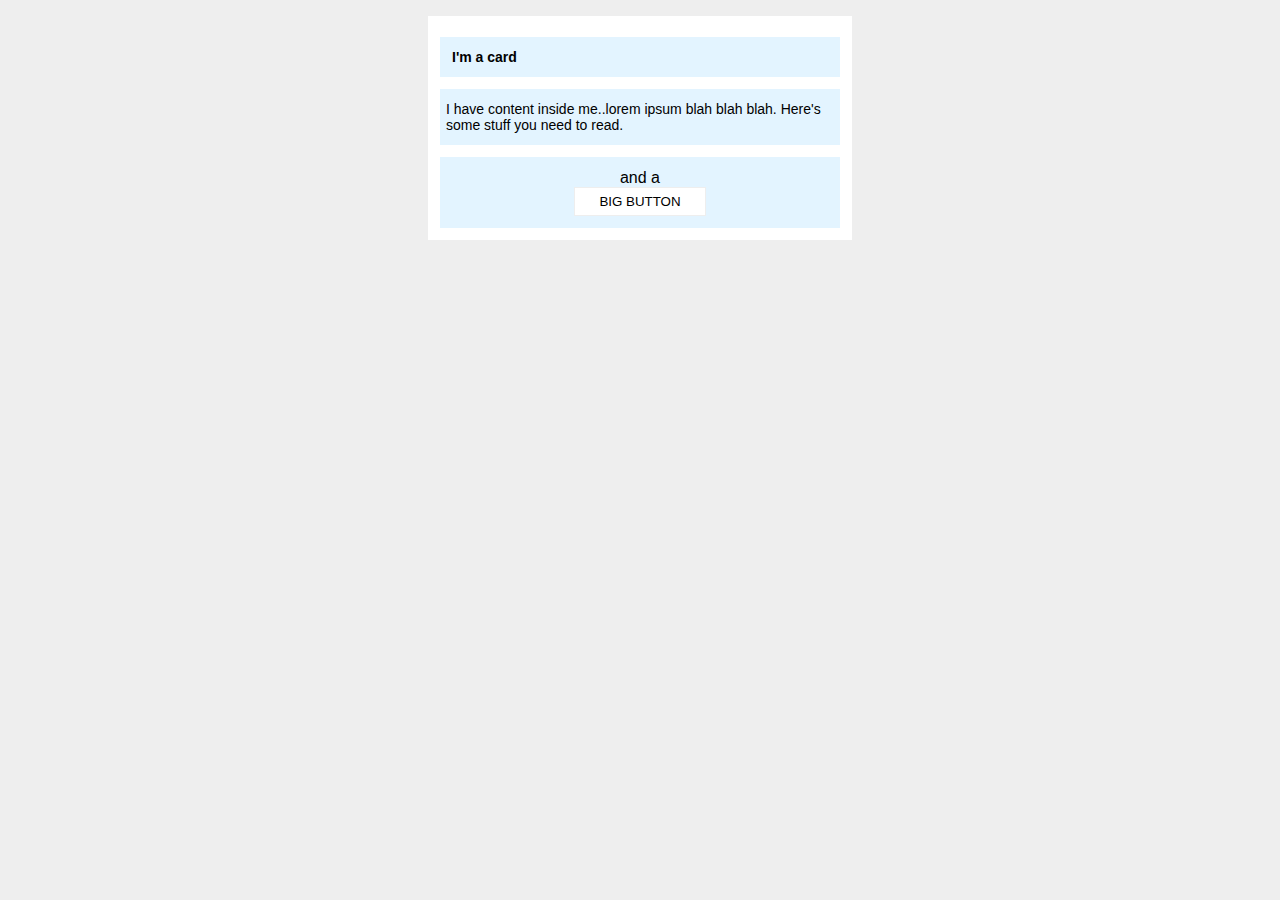
<file: foundations/block-and-inline/02-margin-and-padding-2/index.html>
<!DOCTYPE html>
<html lang="en">
  <head>
    <meta charset="UTF-8" />
    <meta http-equiv="X-UA-Compatible" content="IE=edge" />
    <meta name="viewport" content="width=device-width, initial-scale=1.0" />
    <title>Margin and Padding exercise 2</title>
    <link rel="stylesheet" href="style.css" />
  </head>
  <body>
    <div class="card">
      <h1 class="title">I'm a card</h1>
      <div class="content">
        I have content inside me..lorem ipsum blah blah blah. Here's some stuff
        you need to read.
      </div>
      <div class="button-container">
        <p>and a</p>
        <button>BIG BUTTON</button>
      </div>
    </div>
  </body>
</html>
</file>
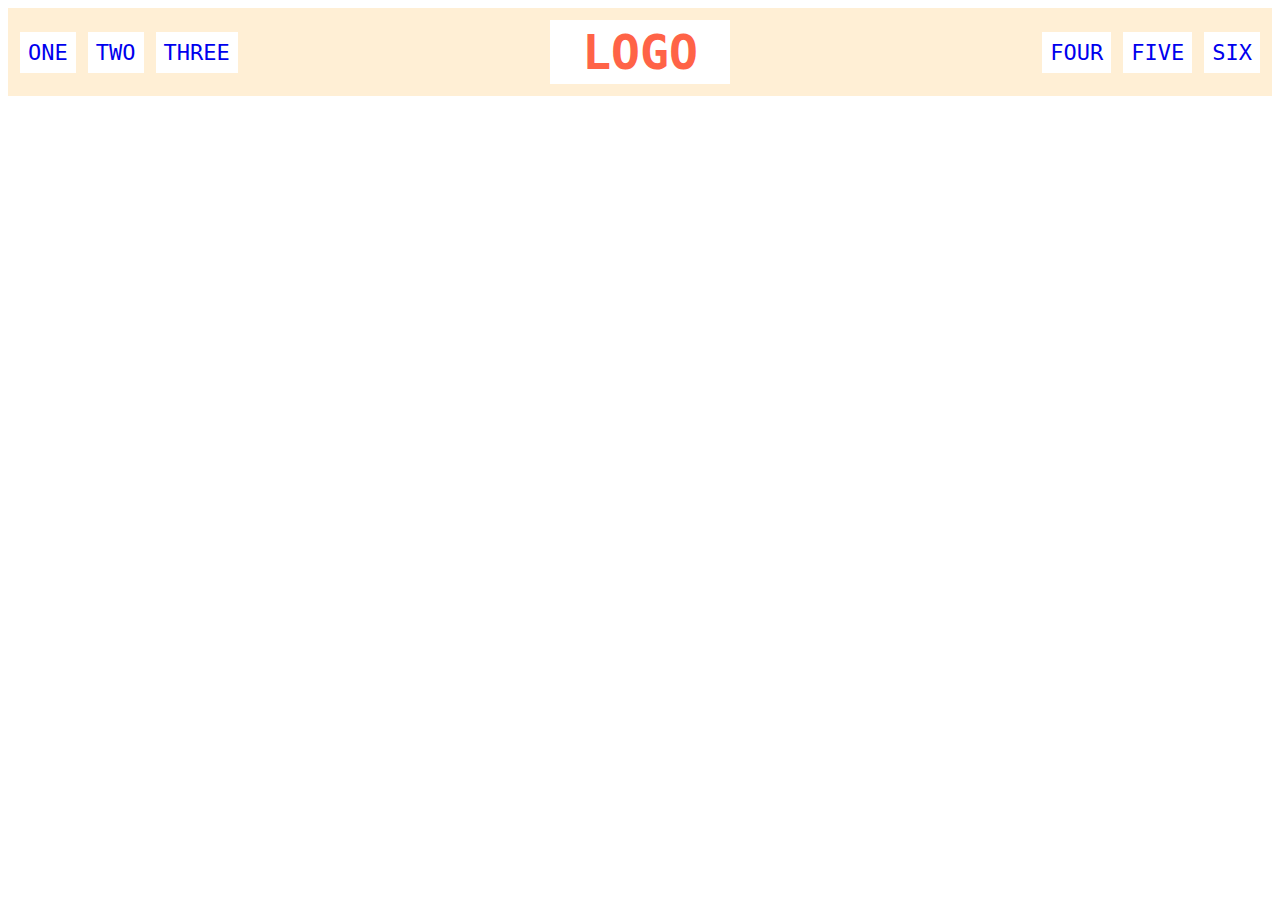
<file: foundations/flex/02-flex-header/index.html>
<!DOCTYPE html>
<html lang="en">
  <head>
    <meta charset="UTF-8" />
    <meta http-equiv="X-UA-Compatible" content="IE=edge" />
    <meta name="viewport" content="width=device-width, initial-scale=1.0" />
    <title>Flex Header</title>
    <link rel="stylesheet" href="style.css" />
  </head>
  <body>
    <div class="header">
      <div class="left-links">
        <ul>
          <li><a href="#">ONE</a></li>
          <li><a href="#">TWO</a></li>
          <li><a href="#">THREE</a></li>
        </ul>
      </div>
      <div class="logo">LOGO</div>
      <div class="right-links">
        <ul>
          <li><a href="#">FOUR</a></li>
          <li><a href="#">FIVE</a></li>
          <li><a href="#">SIX</a></li>
        </ul>
      </div>
    </div>
  </body>
</html>
</file>
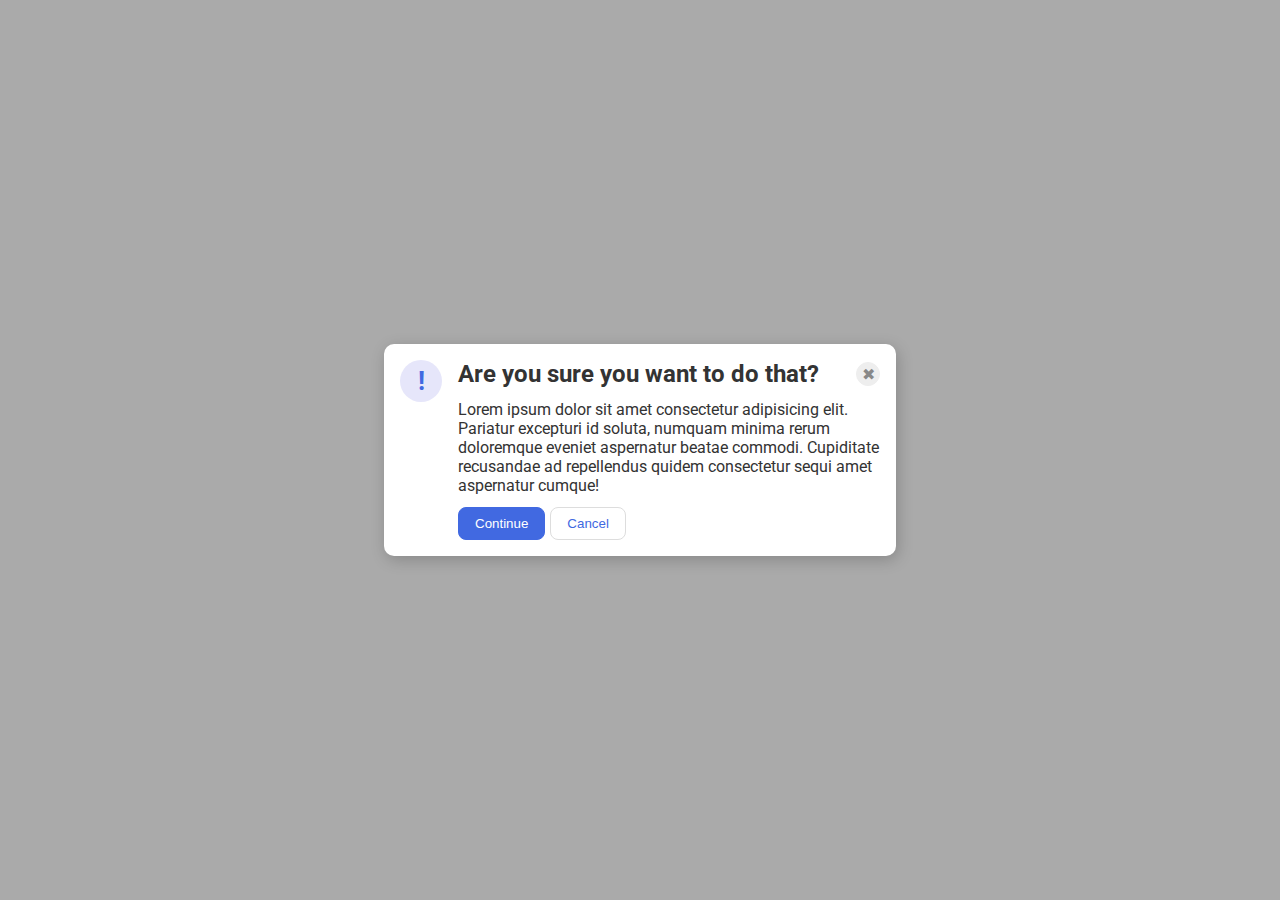
<file: foundations/flex/05-flex-modal/index.html>
<!DOCTYPE html>
<html lang="en">
  <head>
    <meta charset="UTF-8" />
    <meta http-equiv="X-UA-Compatible" content="IE=edge" />
    <meta name="viewport" content="width=device-width, initial-scale=1.0" />
    <link rel="stylesheet" href="style.css" />
    <title>Modal</title>
  </head>
  <body>
    <div class="modal">
      <div class="icon">!</div>
      <div class="right-container">
        <div class="header-container">
          <div class="header">Are you sure you want to do that?</div>
          <button class="close-button">✖</button>
        </div>
        <div class="text">
          Lorem ipsum dolor sit amet consectetur adipisicing elit. Pariatur
          excepturi id soluta, numquam minima rerum doloremque eveniet
          aspernatur beatae commodi. Cupiditate recusandae ad repellendus quidem
          consectetur sequi amet aspernatur cumque!
        </div>
        <div class="btn-container">
          <button class="continue">Continue</button>
          <button class="cancel">Cancel</button>
        </div>
      </div>
    </div>
  </body>
</html>
</file>
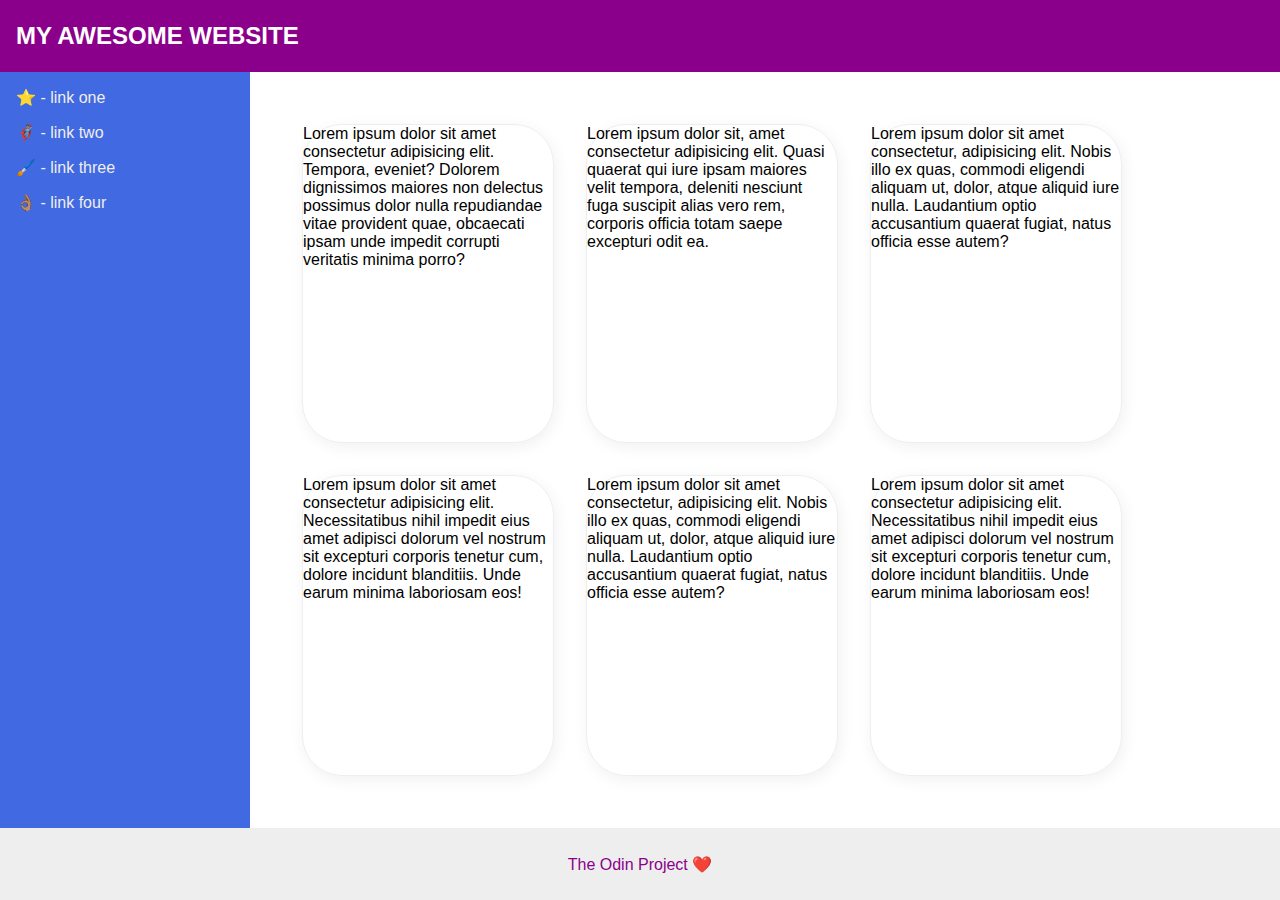
<file: foundations/flex/07-flex-layout-2/index.html>
<!DOCTYPE html>
<html lang="en">
  <head>
    <meta charset="UTF-8" />
    <meta http-equiv="X-UA-Compatible" content="IE=edge" />
    <meta name="viewport" content="width=device-width, initial-scale=1.0" />
    <title>The Holy Grail</title>
    <link rel="stylesheet" href="style.css" />
  </head>
  <body>
    <div class="header">MY AWESOME WEBSITE</div>

    <div class="container">
      <div class="sidebar">
        <ul>
          <li><a href="#">⭐ - link one</a></li>
          <li><a href="#">🦸🏽‍♂️ - link two</a></li>
          <li><a href="#">🖌️ - link three</a></li>
          <li><a href="#">👌🏽 - link four</a></li>
        </ul>
      </div>

      <div class="card-container">
        <div class="card">
          Lorem ipsum dolor sit amet consectetur adipisicing elit. Tempora,
          eveniet? Dolorem dignissimos maiores non delectus possimus dolor nulla
          repudiandae vitae provident quae, obcaecati ipsam unde impedit
          corrupti veritatis minima porro?
        </div>
        <div class="card">
          Lorem ipsum dolor sit, amet consectetur adipisicing elit. Quasi
          quaerat qui iure ipsam maiores velit tempora, deleniti nesciunt fuga
          suscipit alias vero rem, corporis officia totam saepe excepturi odit
          ea.
        </div>
        <div class="card">
          Lorem ipsum dolor sit amet consectetur, adipisicing elit. Nobis illo
          ex quas, commodi eligendi aliquam ut, dolor, atque aliquid iure nulla.
          Laudantium optio accusantium quaerat fugiat, natus officia esse autem?
        </div>
        <div class="card">
          Lorem ipsum dolor sit amet consectetur adipisicing elit.
          Necessitatibus nihil impedit eius amet adipisci dolorum vel nostrum
          sit excepturi corporis tenetur cum, dolore incidunt blanditiis. Unde
          earum minima laboriosam eos!
        </div>
        <div class="card">
          Lorem ipsum dolor sit amet consectetur, adipisicing elit. Nobis illo
          ex quas, commodi eligendi aliquam ut, dolor, atque aliquid iure nulla.
          Laudantium optio accusantium quaerat fugiat, natus officia esse autem?
        </div>
        <div class="card">
          Lorem ipsum dolor sit amet consectetur adipisicing elit.
          Necessitatibus nihil impedit eius amet adipisci dolorum vel nostrum
          sit excepturi corporis tenetur cum, dolore incidunt blanditiis. Unde
          earum minima laboriosam eos!
        </div>
      </div>
    </div>
    <div class="footer">The Odin Project ❤️</div>
  </body>
</html>
</file>
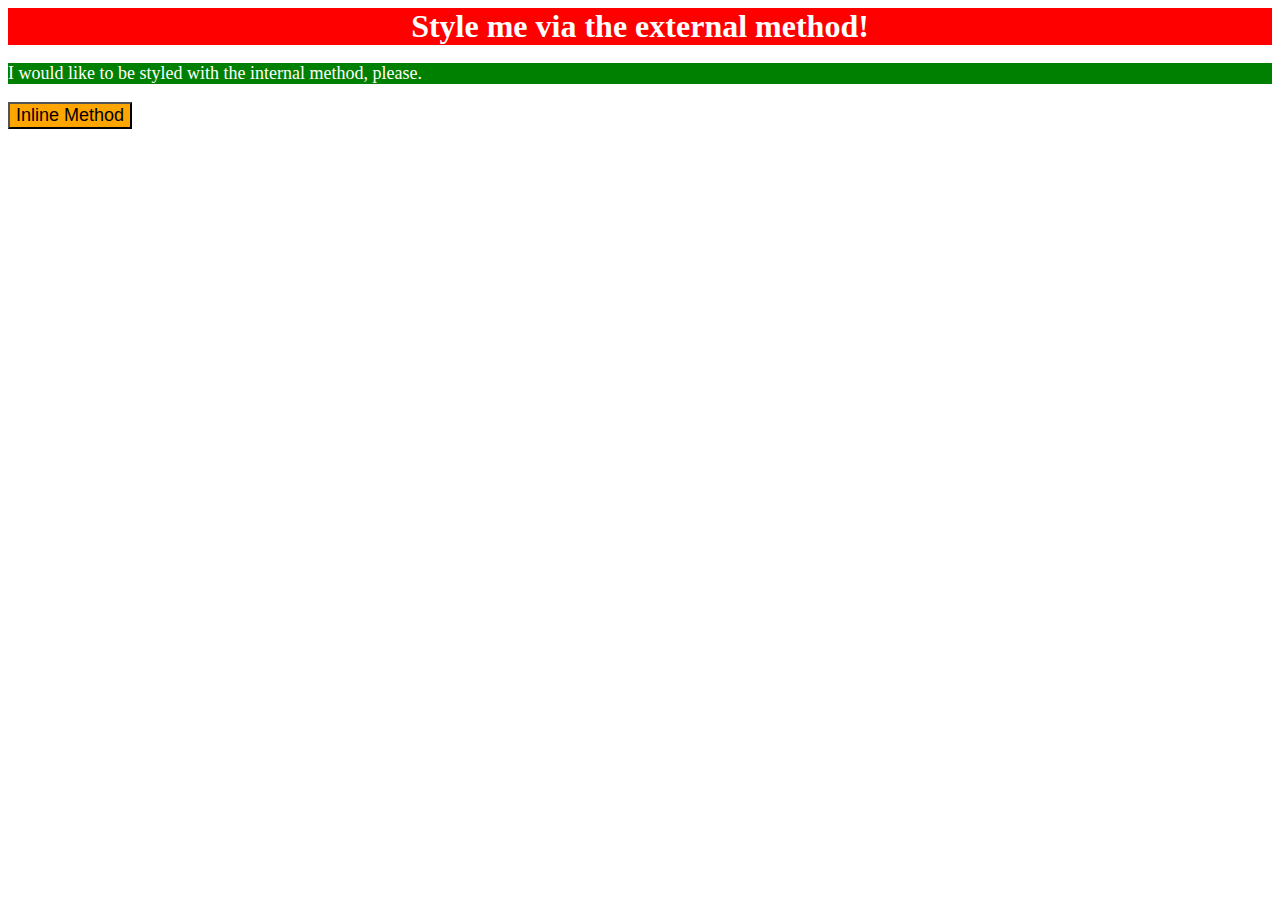
<file: foundations/intro-to-css/01-css-methods/index.html>
<!DOCTYPE html>
<html lang="en">
  <head>
    <meta charset="UTF-8" />
    <meta http-equiv="X-UA-Compatible" content="IE=edge" />
    <meta name="viewport" content="width=device-width, initial-scale=1.0" />
    <title>Methods for Adding CSS</title>
    <link rel="stylesheet" href="style.css" />
    <style>
      p {
        /* p: a green background, white text, and a font size of 18px */
        background-color: green;
        color: white;
        font-size: 18px;
      }
    </style>
  </head>
  <body>
    <div>Style me via the external method!</div>
    <p>I would like to be styled with the internal method, please.</p>
    <button style="background-color: orange; font-size: 18px">
      Inline Method
    </button>
  </body>
</html>
</file>
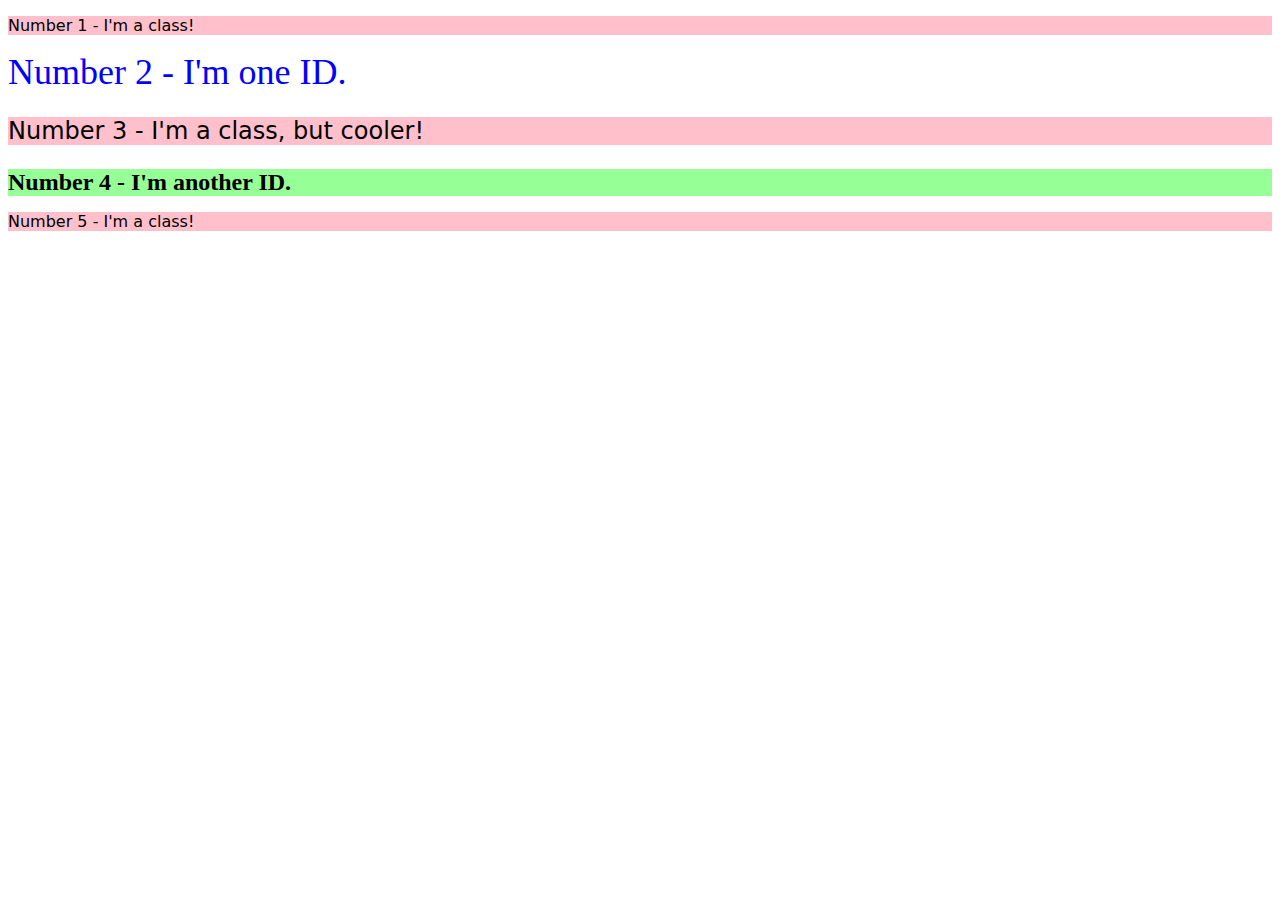
<file: foundations/intro-to-css/02-class-id-selectors/index.html>
<!DOCTYPE html>
<html lang="en">
  <head>
    <meta charset="UTF-8" />
    <meta http-equiv="X-UA-Compatible" content="IE=edge" />
    <meta name="viewport" content="width=device-width, initial-scale=1.0" />
    <title>Class and ID Selectors</title>
    <link rel="stylesheet" href="style.css" />
  </head>
  <body>
    <p class="pink-colored">Number 1 - I'm a class!</p>
    <div id="number-2">Number 2 - I'm one ID.</div>
    <p class="pink-colored big-pink-colored">
      Number 3 - I'm a class, but cooler!
    </p>
    <div id="number-4">Number 4 - I'm another ID.</div>
    <p class="pink-colored">Number 5 - I'm a class!</p>
  </body>
</html>
</file>
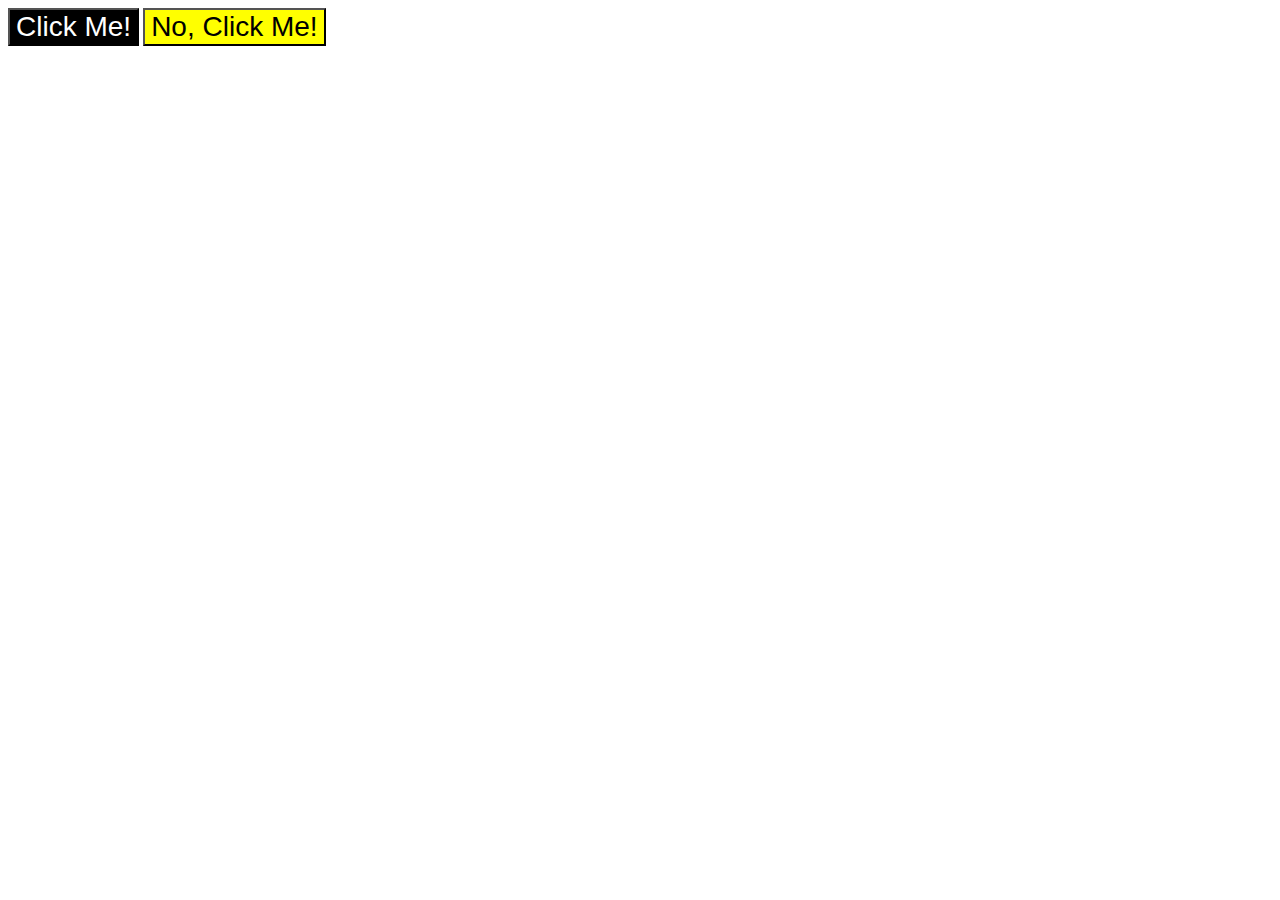
<file: foundations/intro-to-css/03-grouping-selectors/index.html>
<!DOCTYPE html>
<html lang="en">
  <head>
    <meta charset="UTF-8" />
    <meta http-equiv="X-UA-Compatible" content="IE=edge" />
    <meta name="viewport" content="width=device-width, initial-scale=1.0" />
    <title>Grouping Selectors</title>
    <link rel="stylesheet" href="style.css" />
  </head>
  <body>
    <button class="button--1">Click Me!</button>
    <button class="button--2">No, Click Me!</button>
  </body>
</html>
</file>
<file: foundations/block-and-inline/02-margin-and-padding-2/style.css>
body {
  background: #eee;
  font-family: sans-serif;
}

.card {
  width: 400px;
  background: #fff;
  margin: 16px auto;
  padding: 12px;
}

.title {
  background: #e3f4ff;
  font-size: 14px;
  padding: 12px;
  margin-bottom: 12px;
}

.content {
  background: #e3f4ff;
  font-size: 14px;
  padding: 12px 6px;
  margin-bottom: 12px;
}

.button-container {
  background: #e3f4ff;
  padding: 12px;
  text-align: center;
}

p {
  margin: 0;
}

button {
  background: white;
  border: 1px solid #eee;
  padding: 6px 24px;
}
</file>
<file: foundations/flex/02-flex-header/style.css>
.header {
  font-family: monospace;
  background: papayawhip;
  /* background: red; */
  padding: 12px;

  display: flex;
  justify-content: space-between;
  align-items: center;
}

.logo {
  font-size: 48px;
  font-weight: 900;
  color: tomato;
  background: white;
  /* background: black; */
  padding: 4px 32px;
}

ul {
  /* this removes the dots on the list items*/
  list-style-type: none;

  display: flex;
  gap: 12px;

  margin: 0;
  padding: 0;
}

a {
  font-size: 22px;
  background: white;
  /* background: orange; */
  padding: 8px;
  /* this removes the line under the links */
  text-decoration: none;
}
</file>
<file: foundations/flex/05-flex-modal/style.css>
@import url("https://fonts.googleapis.com/css2?family=Roboto:wght@400;700&display=swap");

html,
body {
  height: 100%;
}

body {
  font-family: Roboto, sans-serif;
  margin: 0;
  background: #aaa;
  color: #333;
  /* I'll give you this one for free lol */
  display: flex;
  align-items: center;
  justify-content: center;
}

.modal {
  background: white;
  width: 480px;
  border-radius: 10px;
  box-shadow: 2px 4px 16px rgba(0, 0, 0, 0.2);
  padding: 16px;

  display: flex;
  gap: 16px;
}

.icon {
  color: royalblue;
  font-size: 26px;
  font-weight: 700;
  background: lavender;
  width: 42px;
  height: 42px;
  border-radius: 50%;
  display: flex;
  align-items: center;
  justify-content: center;

  flex-shrink: 0;
  /* margin-right: 16px; */
}

.right-container {
  display: flex;
  flex-direction: column;
  gap: 12px;
}

.header-container {
  display: flex;
  align-items: center;
  justify-content: space-between;
}

.header {
  font-size: 24px;
  font-weight: 700;
}

.btn-container {
  display: flex;
  gap: 5px;
}

.close-button {
  background: #eee;
  border-radius: 50%;
  color: #888;
  font-weight: 400;
  font-size: 16px;
  height: 24px;
  width: 24px;
  display: flex;
  align-items: center;
  justify-content: center;
  border: 1px solid #eee;
  padding: 0;
}

button {
  cursor: pointer;
  padding: 8px 16px;
  border-radius: 8px;
}

button.continue {
  background: royalblue;
  border: 1px solid royalblue;
  color: white;
}

button.cancel {
  background: white;
  border: 1px solid #ddd;
  color: royalblue;
}
</file>
<file: foundations/flex/07-flex-layout-2/style.css>
body {
  font-family: -apple-system, BlinkMacSystemFont, "Segoe UI", Roboto, Oxygen,
    Ubuntu, Cantarell, "Open Sans", "Helvetica Neue", sans-serif;
  margin: 0;
  min-height: 100vh;
}

.header {
  height: 72px;
  background: darkmagenta;
  color: white;
}

.footer {
  height: 72px;
  background: #eee;
  color: darkmagenta;
}

.sidebar {
  width: 250px;
  background: royalblue;
  box-sizing: border-box;
}

.card {
  border: 1px solid #eee;
  box-shadow: 2px 4px 16px rgba(0, 0, 0, 0.06);
  border-radius: 40px;
}

/* ---------------------------------------- */

body {
  display: flex;
  flex-direction: column;
}

.header {
  font-size: 24px;
  font-weight: 700;
  padding-left: 16px;

  display: flex;
  align-items: center;
}

.container {
  display: flex;
  flex: 1;
}

.sidebar {
  flex-shrink: 0;
  padding: 16px;
  display: flex;
  /* align-items: flex-start; */
  /* justify-content: flex-start; */
}

ul {
  list-style: none;
  margin: 0;
  padding: 0;

  display: flex;
  flex-direction: column;
  gap: 16px;
}

a {
  color: #eee;
  text-decoration: none;
}

.card-container {
  padding: 52px;

  display: flex;
  flex-wrap: wrap;
  gap: 32px;
}

.card {
  width: 250px;
}

.footer {
  display: flex;
  align-items: center;
  justify-content: center;
}
</file>
<file: foundations/intro-to-css/01-css-methods/style.css>
div {
  /* div: a red background, white text, a font size of 32px, center aligned, and bold */
  background-color: red;
  color: white;
  font-size: 32px;
  text-align: center;
  font-weight: bold;
}
</file>
<file: foundations/intro-to-css/02-class-id-selectors/style.css>
.pink-colored {
  background-color: rgb(255, 192, 203);
  font-family: Verdana, "DejaVu Sans", sans-serif;
}

.big-pink-colored {
  font-size: 24px;
}

#number-2 {
  color: blue;
  font-size: 36px;
}

#number-4 {
  /* a light green background, a font size of 24px, and bold */
  background-color: rgb(150, 255, 150);
  font-size: 24px;
  font-weight: bold;
}
</file>
<file: foundations/intro-to-css/03-grouping-selectors/style.css>
.button--1,
.button--2 {
  font-size: 28px;
  font-family: Helvetica, "Times New Roman", sans-serif;
}

.button--1 {
  background-color: black;
  color: white;
}

.button--2 {
  background-color: yellow;
}
</file>
